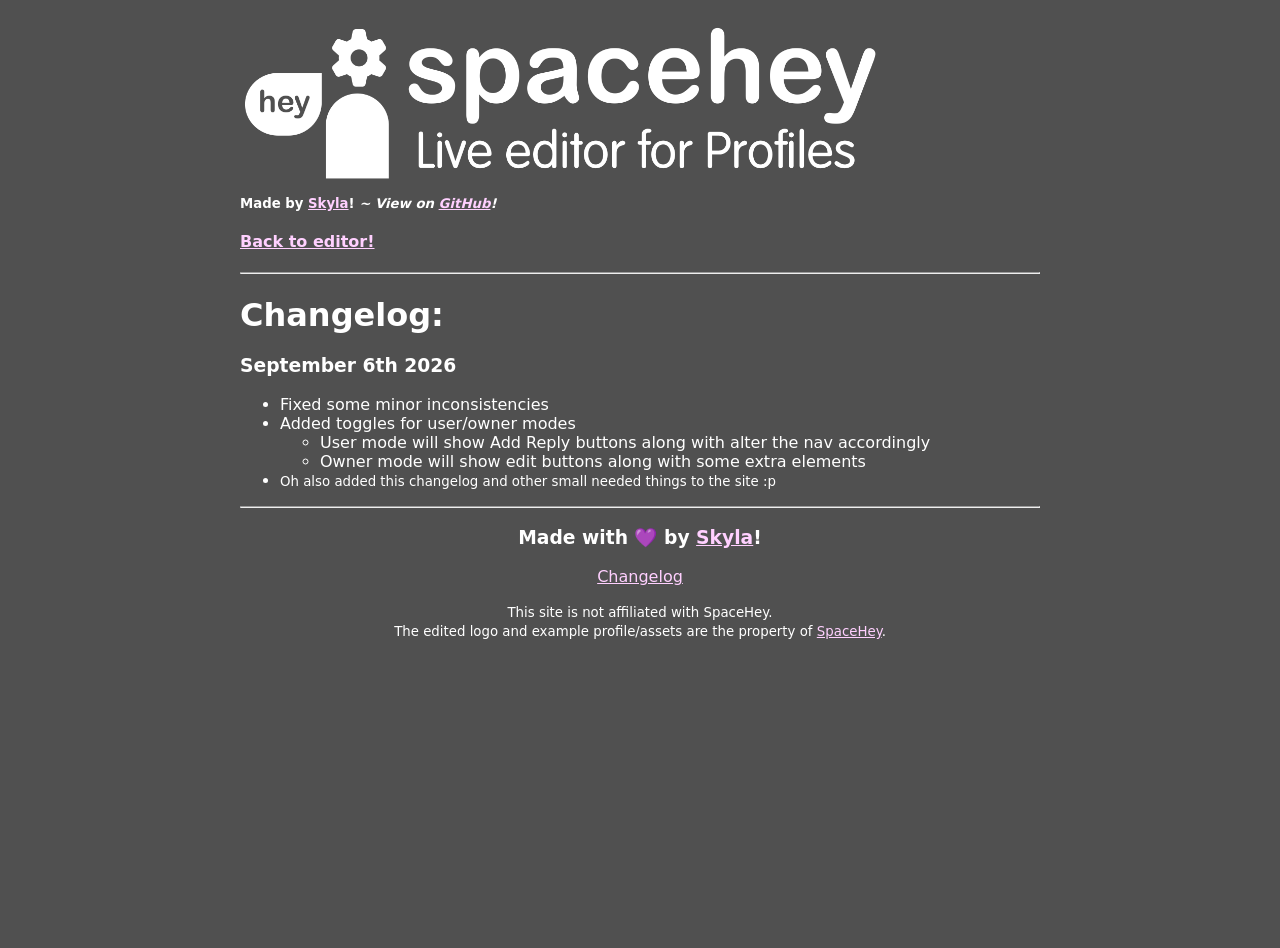
<file: changelog.html>
<!DOCTYPE html>
<html lang="en" dir="ltr">
    <head>
        <meta charset="UTF-8">
        <title>Changelog ~ SpaceHey profile editor</title>
        <link rel="icon" href="./image/icon.png">
        <link rel="stylesheet" href="style.css">

        <meta name="og:title" content="Changelog ~ SpaceHey live profile editor">
        <meta name="og:description" content="Update logs for the live editor for SpaceHey profiles!">
        <meta name="og:site_name" content="spacehey.skyla.moe">
        <meta name="og:image" content="https://spacehey.skyla.moe/image/icon.png">
        <meta name="og:locale" content="en_GB">
        <meta name="og:type" content="website">
        
        <meta name="theme-color" content="#71368A">
    </head>
    <body style="margin: 24px auto; max-width: 800px; width: 100%; background: #505050; color: #FFFFFF;">
        <div>
            <img style="width: 80%;" src="./image/logo.png">
            <h5 style="margin: 4px 0;">
                Made by
                <a href="https://spacehey.com/skyla" target="_blank" title="Skyla on SpaceHey!">Skyla</a>!
                <i>
                    ~ View on
                    <a href="https://github.com/SkylaDev/spacehey-profile-editor" target="_blank" title="Source code on GitHub!">GitHub</a>!
                </i>
            </h5>
            <h4><a href="/">Back to editor!</a></h4>

            <hr/>

            <h1>Changelog:</h1>

            <h3>September 6th 2026</h3>

            <ul>
                <li>Fixed some minor inconsistencies</li>
                <li>Added toggles for user/owner modes</li>
                <ul>
                    <li>User mode will show Add Reply buttons along with alter the nav accordingly</li>
                    <li>Owner mode will show edit buttons along with some extra elements</li>
                </ul>
                <li><small>Oh also added this changelog and other small needed things to the site :p</small></li>
            </ul>

            <hr/>

            <footer style="text-align: center;">
                <h3>
                    Made with &#128156; by
                    <a href="https://skyla.moe/" target="_blank" title="Skyla's website!">Skyla</a>!
                </h3>
                <p><a href="/changelog.html" title="SpaceHey live editor changelogs!">Changelog</a></p>
                <small>
                    This site is not affiliated with SpaceHey.
                    <br/>
                    The edited logo and example profile/assets are the property of
                    <a href="https://spacehey.com/" target="_blank" title="SpaceHey homepage.">SpaceHey</a>.
                </small>
            </footer>
        </div>
    </body>
</html>
</file>
<file: style.css>
@charset "utf-8";

body {
    margin: 0;
    font-family: system-ui, sans-serif;
    display: flex;
    height: 100vh;
}

a { color: #FFD0FF; }

#toggleEditor {
    position: fixed;
    top: 10px;
    right: 10px;
    z-index: 99999999;
}

.editor {
    width: 40%;
    max-width: 480px;
    padding: 16px;
    overflow-y: auto;
    background: #505050;
    color: #FFFFFF;
    border-right: 1px solid #A0A0A0;
}

.editor .field.flex {
    display: flex;
    align-items: center;
}

.editor .field.flex p {
    min-width: 80px;
    font-size: 14px;
    margin: 0 4px;
    text-align: right;
}

.editor .field.flex input { flex: 1; }

.editor .field { margin-bottom: 24px; }

.editor .field h5 { margin: 4px; }

.editor .field textarea {
    resize: vertical;
    width: 100%;
    min-height: 100px;
}

.preview {
    flex: 1;
    display: flex;
    flex-direction: column;
}

.preview .header {
    margin: 0;
    padding: 10px 16px;
    color: #FFFFFF;
    background: #404040;
    border-bottom: 1px solid #A0A0A0;
}

.preview .header * {
    display: inline;
    margin-right: 8px;
}

#previewFrame {
    flex: 1;
    border: none;
    width: 100%;
}

#previewFrame.fullscreen {
    position: fixed;
    top: 0;
    left: 0;
    width: 100vw;
    height: 100vh;
}
</file>
